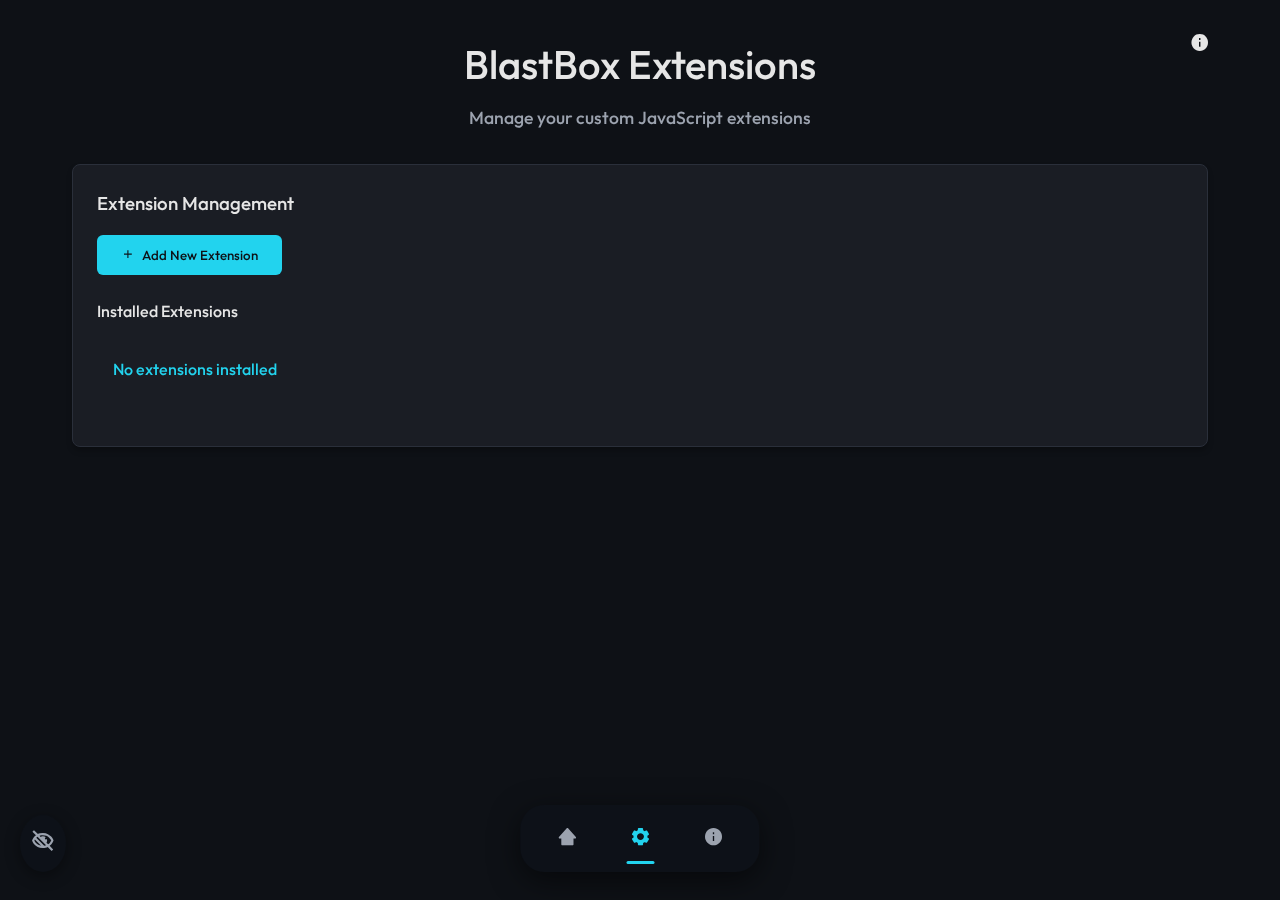
<file: settings.html>
<!DOCTYPE html>
<html lang="en">

<head>
    <meta charset="UTF-8">
    <meta name="viewport" content="width=device-width, initial-scale=1.0">
    <title>BlastBox Extensions</title>
    <link rel="stylesheet" href="style.css?v=1">
    <link rel="stylesheet" href="nav.css?v=1">
    <link href="https://unpkg.com/boxicons@2.1.4/css/boxicons.min.css" rel="stylesheet">
</head>

<body>
    <div class="container">
        <a href="about.html"><i class='bx bxs-info-circle bx-color'></i></a>

        <div class="header">
            <h1>BlastBox Extensions</h1>
            <p>Manage your custom JavaScript extensions</p>
        </div>

        <div id="extensions-tab" class="tab-content active">
            <div class="form-group">
                <h3 style="color: rgb(var(--foreground)); margin-bottom: 1rem;">Extension Management</h3>

                <div class="theme-actions" style="display: flex; gap: 1rem; margin-bottom: 1.5rem; flex-wrap: wrap;">
                    <button class="button" onclick="extensionSystem.addNewExtension()">
                        <i class='bx bx-plus'></i> Add New Extension
                    </button>
                </div>

                <div id="extension-editor" style="display: none;">
                    <h4 style="color: rgb(var(--foreground)); margin-bottom: 1rem;">Extension Editor</h4>
                    <div class="form-group">
                        <label class="label">Extension Name:</label>
                        <input type="text" id="extension-name" class="input" placeholder="Enter extension name">
                    </div>
                    <div class="form-group">
                        <label class="label">Script URL:</label>
                        <input type="text" id="extension-url" class="input" placeholder="Enter JS file URL">
                    </div>
                    <div class="button-group">
                        <button class="button" onclick="extensionSystem.saveExtension()">
                            <i class='bx bx-save'></i> Save Extension
                        </button>
                        <button class="button" style="background: rgb(var(--destructive));" onclick="extensionSystem.cancelExtensionEdit()">
                            <i class='bx bx-x'></i> Cancel
                        </button>
                    </div>
                </div>

                <div id="installed-extensions">
                    <h4 style="color: rgb(var(--foreground)); margin-bottom: 1rem;">Installed Extensions</h4>
                    <div id="extensions-list"></div>
                </div>
            </div>
        </div>
    </div>

    <!-- NAVIGATION -->
    <nav class="nav">
        <ul class="nav__list">
            <a href="index.html" class="nav__link">
                <i class="ri-home-5-line"></i>
                <span class="nav__name"><i class='bx bxs-home-alt-2'></i></span>
            </a>
    
            <a href="settings.html" class="nav__link active-link">
                <i class="ri-user-line"></i>
                <span class="nav__name"><i class='bx bxs-cog'></i></span>
            </a>
    
            <a href="about.html" class="nav__link">
                <i class="ri-chat-3-line"></i>
                <span class="nav__name"><i class='bx bxs-info-circle'></i></span>
            </a>
        </ul>
    </nav>
    <div class="nav-toggle">
        <i class="bx bx-low-vision"></i>
    </div>
    <!-- NAVIGATION -->

    <script src="nav.js"></script>
    <script src="extension-system.js"></script>
</body>
</html>
</file>
<file: style.css>
@font-face {
  font-family: "Outfit";
  src: url(Outfit.ttf) format("truetype");
  font-weight: 100 900;
  font-style: normal;
  font-display: swap;
}

* {
  font-family: "Outfit" !important;
}

:root {
  --background: 14 17 22;
  --foreground: 230 230 230;
  --card: 26 29 36;
  --card-foreground: 230 230 230;
  --popover: 26 29 36;
  --popover-foreground: 230 230 230;
  --primary: 34 211 238;
  --primary-foreground: 14 17 22;
  --secondary: 42 47 58;
  --secondary-foreground: 230 230 230;
  --muted: 42 47 58;
  --muted-foreground: 156 163 175;
  --accent: 34 211 238;
  --accent-foreground: 14 17 22;
  --destructive: 127 29 29;
  --destructive-foreground: 248 250 252;
  --border: 42 47 58;
  --input: 42 47 58;
  --ring: 14 165 233;
  --search: 26 29 36 / 50%;
}

* {
  margin: 0;
  padding: 0;
  box-sizing: border-box;
}

body {
  font-family: "Outfit";
  background: rgb(var(--background));
  color: rgb(var(--foreground));
  line-height: 1.6;
  transition: all 0.3s ease;
}

.bx-color {
  color: rgb(var(--foreground));
  position: absolute;
  right: 30px;
  font-size: 20px;
}

.container {
  max-width: 1200px;
  margin: 0 auto;
  padding: 2rem;
  position: relative;
}

.header {
  text-align: center;
  margin-bottom: 2rem;
}

.header h1 {
  font-size: 2.5rem;
  font-weight: 700;
  color: rgb(var(--foreground));
  margin-bottom: 0.5rem;
}

.header p {
  color: rgb(var(--muted-foreground));
  font-size: 1.1rem;
}

/*  Added theme selector styles */
.theme-selector {
  display: flex;
  justify-content: center;
  align-items: center;
  gap: 1rem;
  margin-top: 1rem;
  flex-wrap: wrap;
}

.tabs {
  display: flex;
  background: rgb(var(--card));
  border-radius: 0.5rem;
  padding: 0.25rem;
  margin-bottom: 1.5rem;
  box-shadow: 0 4px 6px -1px rgba(0, 0, 0, 0.3);
  border: 1px solid rgb(var(--border));
  flex-wrap: wrap;
}

.tab {
  flex: 1;
  padding: 0.75rem 1rem;
  background: transparent;
  border: none;
  border-radius: 0.375rem;
  cursor: pointer;
  font-weight: 500;
  transition: all 0.2s;
  color: rgb(var(--muted-foreground));
  min-width: 120px;
}

.tab.active {
  background: rgb(var(--primary));
  color: rgb(var(--primary-foreground));
}

.tab:not(.active):hover {
  background: rgb(var(--secondary));
  color: rgb(var(--secondary-foreground));
}

.tab-content {
  display: none;
  background: rgb(var(--card));
  border-radius: 0.5rem;
  padding: 1.5rem;
  box-shadow: 0 4px 6px -1px rgba(0, 0, 0, 0.3);
  border: 1px solid rgb(var(--border));
}

.tab-content.active {
  display: block;
}

.form-group {
  margin-bottom: 1.5rem;
}

.label {
  display: block;
  font-weight: 600;
  margin-bottom: 0.5rem;
  color: rgb(var(--card-foreground));
}

.textarea {
  width: 100%;
  min-height: 300px;
  padding: 0.75rem;
  border: 2px solid rgb(var(--border));
  border-radius: 0.375rem;
  font-family: "Courier New", monospace;
  font-size: 0.875rem;
  resize: vertical;
  transition: border-color 0.2s;
  background: rgb(var(--input));
  color: rgb(var(--foreground));
}

.textarea:focus {
  outline: none;
  border-color: rgb(var(--primary));
  box-shadow: 0 0 0 2px rgba(var(--ring), 0.2);
}

.input {
  width: 100%;
  padding: 0.75rem;
  border: 2px solid rgba(255, 255, 255, 0.138);
  border-radius: 0.375rem;
  font-size: 0.875rem;
  transition: border-color 0.2s;
  background: rgb(var(--input));
  color: rgb(var(--foreground));
}

.input:focus {
  outline: none;
  border-color: rgb(var(--primary));
  box-shadow: 0 0 0 2px rgba(var(--ring), 0.2);
}

.button {
  background: rgb(var(--primary));
  color: rgb(var(--primary-foreground));
  border: none;
  padding: 0.75rem 1.5rem;
  border-radius: 0.375rem;
  font-weight: 600;
  cursor: pointer;
  transition: all 0.2s;
  display: inline-flex;
  align-items: center;
  gap: 0.5rem;
}

.button:hover {
  background: rgb(14 165 233);
}

.button:disabled {
  background: rgb(var(--muted));
  cursor: not-allowed;
  color: rgb(var(--muted-foreground));
}

.button-secondary {
  background: rgb(var(--secondary));
  color: rgb(var(--secondary-foreground));
}

.button-secondary:hover {
  background: rgb(55 65 81);
}

.text-item {
  background: rgb(var(--secondary));
  border: 1px solid rgb(var(--border));
  border-radius: 0.375rem;
  padding: 1rem;
  margin-bottom: 1rem;
}

.text-item-header {
  font-size: 0.875rem;
  color: rgb(var(--muted-foreground));
  margin-bottom: 0.5rem;
}

.text-item-original {
  background: rgba(251 191 36, 0.2);
  border: 1px solid rgba(251 191 36, 0.3);
  padding: 0.5rem;
  border-radius: 0.25rem;
  margin-bottom: 0.5rem;
  font-family: monospace;
  color: rgb(var(--foreground));
}

.text-item-new {
  background: rgba(34 197 94, 0.2);
  border: 1px solid rgba(34 197 94, 0.3);
  padding: 0.5rem;
  border-radius: 0.25rem;
  font-family: monospace;
  color: rgb(var(--foreground));
}

.preview-diff {
  background: rgb(var(--muted));
  border: 1px solid rgb(var(--border));
  border-radius: 0.375rem;
  padding: 1rem;
  margin-bottom: 1rem;
}

.diff-original {
  background: rgba(var(--destructive), 0.2);
  color: rgb(248 113 113);
  padding: 0.25rem 0.5rem;
  border-radius: 0.25rem;
  text-decoration: line-through;
}

.diff-new {
  background: rgba(34 197 94, 0.2);
  color: rgb(74 222 128);
  padding: 0.25rem 0.5rem;
  border-radius: 0.25rem;
}

.alert {
  padding: 1rem;
  border-radius: 0.375rem;
  margin-bottom: 1rem;
}

.alert-info {
  background: rgba(var(--primary), 0.1);
  color: rgb(var(--primary));
  border: 1px solid rgba(var(--primary), 0.3);
}

.alert-success {
  background: rgba(34 197 94, 0.1);
  color: rgb(74 222 128);
  border: 1px solid rgba(34 197 94, 0.3);
}

.button-group {
  display: flex;
  gap: 1rem;
  margin-top: 1rem;
  flex-wrap: wrap;
}

/*  Added theme management styles */
.theme-actions {
  display: flex;
  gap: 1rem;
  margin-bottom: 1.5rem;
  flex-wrap: wrap;
}

.theme-card {
  background: rgb(var(--card));
  border: 2px solid rgb(var(--border));
  border-radius: 0.5rem;
  padding: 1rem;
  margin-bottom: 1rem;
  transition: all 0.2s;
  cursor: pointer;
}

.theme-card:hover {
  border-color: rgb(var(--primary));
  transform: translateY(-2px);
}

.theme-card.active {
  border-color: rgb(var(--primary));
  background: rgba(var(--primary), 0.1);
}

.theme-card h4 {
  color: rgb(var(--foreground));
  margin-bottom: 0.5rem;
}

.theme-card p {
  color: rgb(var(--muted-foreground));
  font-size: 0.875rem;
  margin-bottom: 1rem;
}

.theme-preview {
  display: flex;
  gap: 0.25rem;
  margin-bottom: 1rem;
}

.theme-color {
  width: 20px;
  height: 20px;
  border-radius: 50%;
  border: 2px solid rgb(var(--border));
}

.theme-card-actions {
  display: flex;
  gap: 0.5rem;
}

.theme-card-actions button {
  padding: 0.25rem 0.5rem;
  font-size: 0.75rem;
}

/* Modal styles */
.modal {
  position: fixed;
  top: 0;
  left: 0;
  width: 100%;
  height: 100%;
  background: rgba(0, 0, 0, 0.8);
  display: flex;
  justify-content: center;
  align-items: center;
  z-index: 10000;
}

.modal-content {
  background: rgb(var(--card));
  border-radius: 0.5rem;
  padding: 0;
  max-width: 90vw;
  max-height: 90vh;
  overflow: hidden;
  border: 1px solid rgb(var(--border));
}

.modal-header {
  display: flex;
  justify-content: space-between;
  align-items: center;
  padding: 1rem 1.5rem;
  border-bottom: 1px solid rgb(var(--border));
}

.modal-header h3 {
  color: rgb(var(--foreground));
  margin: 0;
}

.modal-close {
  background: none;
  border: none;
  font-size: 1.5rem;
  cursor: pointer;
  color: rgb(var(--muted-foreground));
  padding: 0;
  width: 30px;
  height: 30px;
  display: flex;
  align-items: center;
  justify-content: center;
}

.modal-close:hover {
  color: rgb(var(--foreground));
}

.modal-body {
  padding: 1.5rem;
  overflow-y: auto;
  max-height: calc(90vh - 80px);
}

.theme-grid {
  display: grid;
  grid-template-columns: repeat(auto-fill, minmax(250px, 1fr));
  gap: 1rem;
}

/* Loader */
#loader {
  position: fixed;
  top: 0;
  left: 0;
  width: 100%;
  height: 100%;
  background: rgb(var(--background));
  display: flex;
  justify-content: center;
  align-items: center;
  z-index: 9999;
  opacity: 1;
  transition: opacity 0.5s ease;
}

#loader::after {
  content: "";
  width: 50px;
  height: 50px;
  border: 5px solid rgb(var(--primary));
  border-top: 5px solid rgba(var(--primary), 0.3);
  border-radius: 50%;
  animation: spin 1s linear infinite;
}

@keyframes spin {
  from {
    transform: rotate(0deg);
  }
  to {
    transform: rotate(360deg);
  }
}

#loader.hidden {
  opacity: 0;
  pointer-events: none;
}

/* Responsive design */
@media (max-width: 768px) {
  .container {
    padding: 1rem;
  }

  .tabs {
    flex-direction: column;
  }

  .tab {
    flex: none;
  }

  .theme-selector {
    flex-direction: column;
    gap: 0.5rem;
  }

  .button-group {
    flex-direction: column;
  }

  .theme-actions {
    flex-direction: column;
  }
}

/*  Added Visual Edit Beta styles */
.visual-edit-controls {
  background: rgb(var(--secondary));
  border-radius: 0.5rem;
  padding: 1.5rem;
  margin-bottom: 1.5rem;
  border: 1px solid rgb(var(--border));
}

.css-input-group {
  position: relative;
}

.css-actions {
  display: flex;
  gap: 1rem;
  margin-top: 1rem;
  flex-wrap: wrap;
}

.visual-edit-actions {
  display: flex;
  gap: 1rem;
  margin-top: 1.5rem;
  flex-wrap: wrap;
}

#visual-edit-container {
  position: relative;
  background: rgb(var(--card));
  border-radius: 0.5rem;
  border: 2px solid rgb(var(--border));
  min-height: 500px;
  overflow: hidden;
}

.visual-edit-frame-container {
  position: relative;
  max-height: 70vh;
  overflow: auto;
  background: white;
}

.visual-edit-frame {
  width: 100%;
  border: none;
  background: white;
  position: relative;
  display: block;
}

.visual-edit-overlay {
  position: absolute;
  top: 0;
  left: 0;
  width: 100%;
  height: 100%;
  pointer-events: none;
  z-index: 1000;
}

.editable-highlight {
  position: absolute;
  border: 2px dashed rgb(var(--primary));
  background: rgba(var(--primary), 0.1);
  cursor: pointer;
  pointer-events: all;
  transition: all 0.2s ease;
}

.editable-highlight:hover {
  background: rgba(var(--primary), 0.2);
  border-color: rgb(var(--accent));
}

.editable-highlight.editing {
  border-color: rgb(var(--accent));
  background: rgba(var(--accent), 0.2);
}

.edit-tooltip {
  position: absolute;
  background: rgb(var(--card));
  color: rgb(var(--foreground));
  padding: 0.25rem 0.5rem;
  border-radius: 0.25rem;
  font-size: 0.75rem;
  border: 1px solid rgb(var(--border));
  z-index: 1001;
  pointer-events: none;
  white-space: nowrap;
}

.inline-editor {
  position: absolute;
  background: rgb(var(--card));
  border: 2px solid rgb(var(--primary));
  border-radius: 0.375rem;
  padding: 0.5rem;
  z-index: 1002;
  min-width: 200px;
  box-shadow: 0 4px 12px rgba(0, 0, 0, 0.3);
  pointer-events: all;
}

.inline-editor input {
  width: 100%;
  padding: 0.5rem;
  border: 1px solid rgb(var(--border));
  border-radius: 0.25rem;
  background: rgb(var(--input));
  color: rgb(var(--foreground));
  font-size: 0.875rem;
}

.inline-editor-actions {
  display: flex;
  gap: 0.5rem;
  margin-top: 0.5rem;
  pointer-events: all;
}

.inline-editor-actions button {
  padding: 0.25rem 0.5rem;
  font-size: 0.75rem;
  border-radius: 0.25rem;
  pointer-events: all;
  cursor: pointer;
  z-index: 1003;
  position: relative;
  border: 1px solid rgb(var(--border));
  transition: all 0.2s ease;
}

.inline-editor-actions button:hover {
  transform: translateY(-1px);
  box-shadow: 0 2px 4px rgba(0, 0, 0, 0.2);
}

.inline-editor-actions button:active {
  transform: translateY(0);
}

.visual-edit-status {
  position: fixed;
  top: 20px;
  right: 20px;
  background: rgb(var(--card));
  border: 1px solid rgb(var(--border));
  border-radius: 0.5rem;
  padding: 1rem;
  z-index: 10000;
  box-shadow: 0 4px 12px rgba(0, 0, 0, 0.3);
  display: none;
}

.visual-edit-status.active {
  display: block;
}

.status-indicator {
  display: flex;
  align-items: center;
  gap: 0.5rem;
  color: rgb(var(--primary));
  font-weight: 600;
}

.status-indicator i {
  animation: pulse 2s infinite;
}

@keyframes pulse {
  0%,
  100% {
    opacity: 1;
  }
  50% {
    opacity: 0.5;
  }
}
</file>
<file: nav.css>
.nav {
    position: fixed;
    bottom: 28px;
    left: 50%;
    transform: translateX(-50%) translateY(25px) scale(0.95);
    opacity: 0;
    background: rgba(var(--card), 0.65);
    backdrop-filter: blur(18px) saturate(140%);
    border-radius: 1.5rem;
    padding: 14px 28px;
    display: flex;
    box-shadow: 0 8px 30px rgba(0, 0, 0, 0.55);
    border: 1px solid rgba(var(--primary), 0.2);
    transition: transform 0.5s ease, opacity 0.5s ease;
    z-index: 999;
}

.nav.show {
    transform: translateX(-50%) translateY(0) scale(1);
    opacity: 1;
}

.nav.hide-scroll {
    transform: translateX(-150%) translateY(25px) scale(0.95);
    opacity: 0;
}

.nav.hide-click {
    transform: translateX(-50%) translateY(25px) scale(0.95);
    opacity: 0;
}

.nav__list {
    display: flex;
    list-style: none;
    gap: 36px;
    position: relative;
}

.nav__link {
    display: flex;
    flex-direction: column;
    align-items: center;
    font-size: 0.7rem;
    font-weight: 500;
    text-decoration: none;
    color: rgb(var(--muted-foreground));
    transition: all 0.3s ease;
    position: relative;
    padding: 6px 8px;
}

.nav__link i {
    font-size: 1.3rem;
    margin-bottom: 2px;
    transition: transform 0.25s ease, color 0.25s ease;
}

.nav__link:hover i {
    transform: translateY(-2px) scale(1.05);
    color: rgb(var(--primary));
}

.nav__link.active-link {
    color: rgb(var(--primary));
}

.nav__link.active-link::after {
    content: "";
    position: absolute;
    bottom: -6px;
    width: 28px;
    height: 3px;
    background: rgb(var(--primary));
    border-radius: 4px;
    animation: glow 1.5s infinite alternate;
}

@keyframes glow {
    from { box-shadow: 0 0 4px rgb(var(--primary)); }
    to { box-shadow: 0 0 12px rgb(var(--primary)); }
}

.nav-toggle {
    position: fixed;
    bottom: 28px;
    left: 20px;
    font-size: 1.6rem;
    background: rgba(var(--card), 0.65);
    backdrop-filter: blur(12px) saturate(140%);
    border-radius: 50%;
    padding: 8px 10px;
    cursor: pointer;
    color: rgb(var(--muted-foreground));
    box-shadow: 0 4px 15px rgba(0,0,0,0.4);
    transition: transform 0.3s ease, color 0.3s ease;
    z-index: 1000;
}

.nav-toggle:hover {
    transform: scale(1.1);
    color: rgb(var(--primary));
}
</file>
